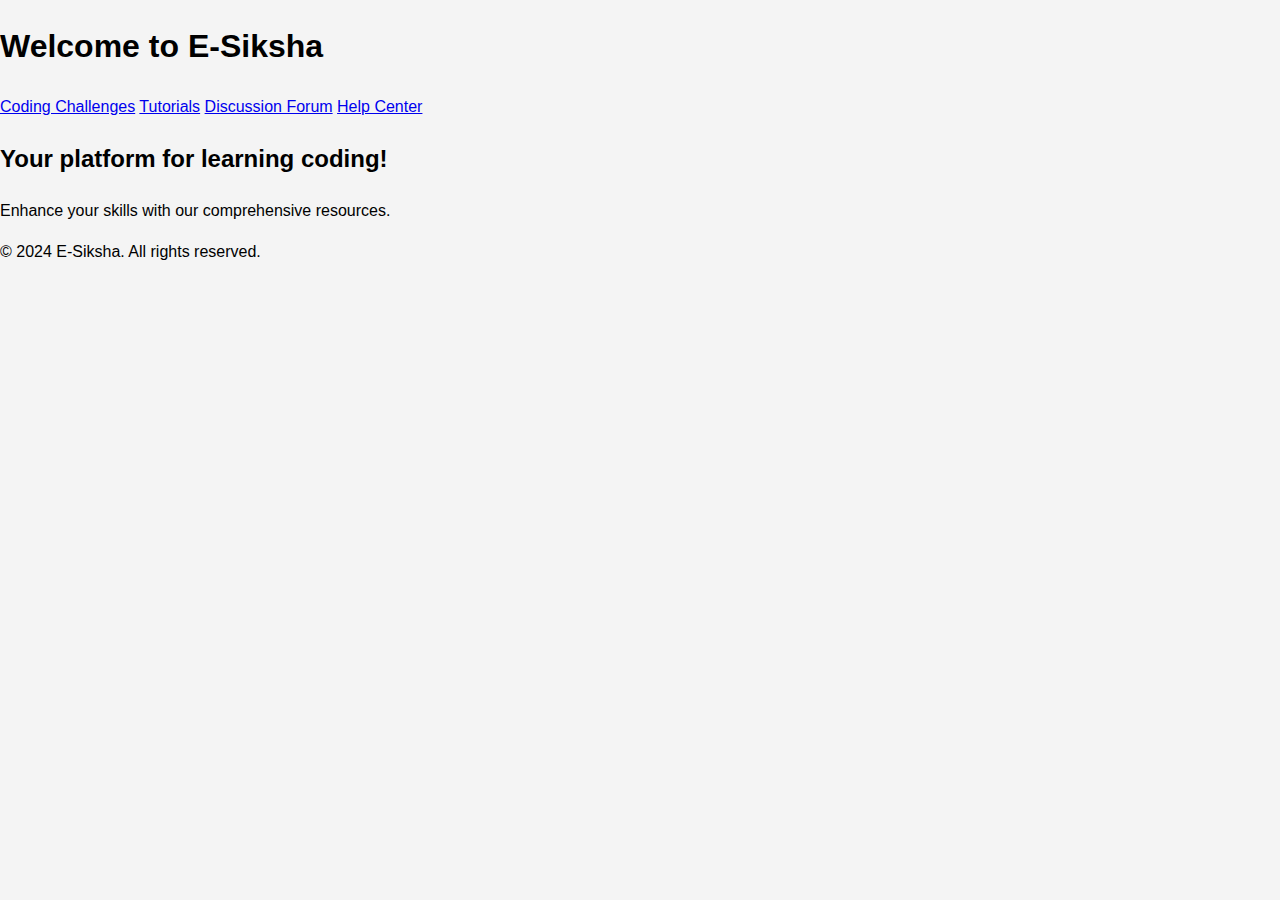
<file: index.html>
<!doctype html>
<html lang="en">
<head>
    <meta charset="UTF-8">
    <meta name="viewport" content="width=device-width, initial-scale=1.0">
    <title>E-Siksha Coding Platform</title>
    <link rel="stylesheet" href="styles.css">
</head>
<body>
    <header>
        <h1>Welcome to E-Siksha</h1>
        <nav>
            <a href="#" onclick="loadPage('challenges.html')">Coding Challenges</a>
            <a href="#" onclick="loadPage('tutorials.html')">Tutorials</a>
            <a href="#" onclick="loadPage('forum.html')">Discussion Forum</a>
            <a href="#" onclick="loadPage('help.html')">Help Center</a>
        </nav>
    </header>
    <main>
        <h2>Your platform for learning coding!</h2>
        <p>Enhance your skills with our comprehensive resources.</p>
    </main>
    <footer>
        <p>© 2024 E-Siksha. All rights reserved.</p>
    </footer>
    <script src="script.js"></script>

</body></html>
</file>
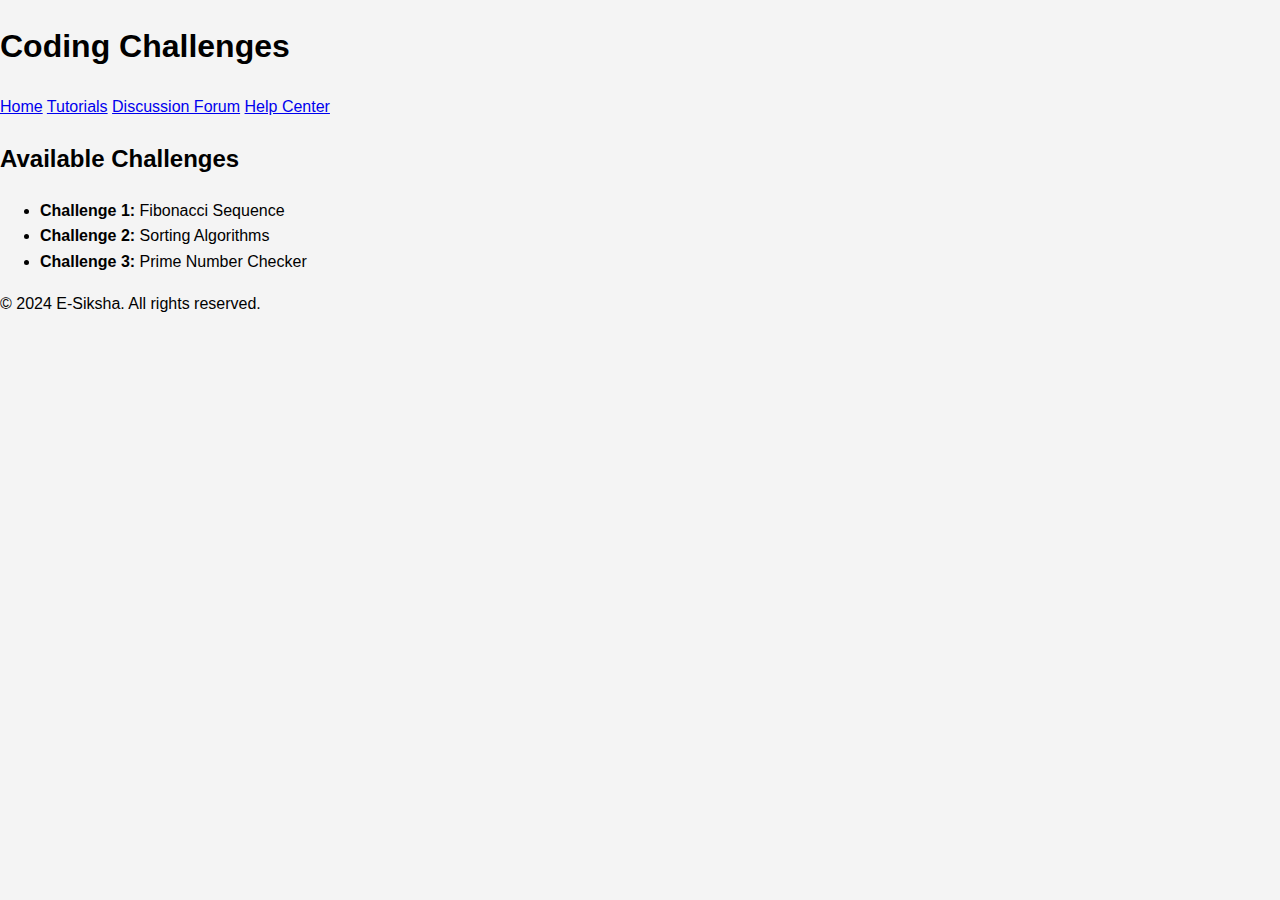
<file: challenges.html>
<!doctype html>
<html lang="en">
<head>
    <meta charset="UTF-8">
    <meta name="viewport" content="width=device-width, initial-scale=1.0">
    <title>Coding Challenges</title>
    <link rel="stylesheet" href="styles.css">
</head>
<body>
    <header>
        <h1>Coding Challenges</h1>
        <nav>
            <a href="#" onclick="loadPage('index.html')">Home</a>
            <a href="#" onclick="loadPage('tutorials.html')">Tutorials</a>
            <a href="#" onclick="loadPage('forum.html')">Discussion Forum</a>
            <a href="#" onclick="loadPage('help.html')">Help Center</a>
        </nav>
    </header>
    <main>
        <h2>Available Challenges</h2>
        <ul>
            <li><strong>Challenge 1:</strong> Fibonacci Sequence</li>
            <li><strong>Challenge 2:</strong> Sorting Algorithms</li>
            <li><strong>Challenge 3:</strong> Prime Number Checker</li>
        </ul>
    </main>
    <footer>
        <p>© 2024 E-Siksha. All rights reserved.</p>
    </footer>
    <script src="script.js"></script>

</body></html>
</file>
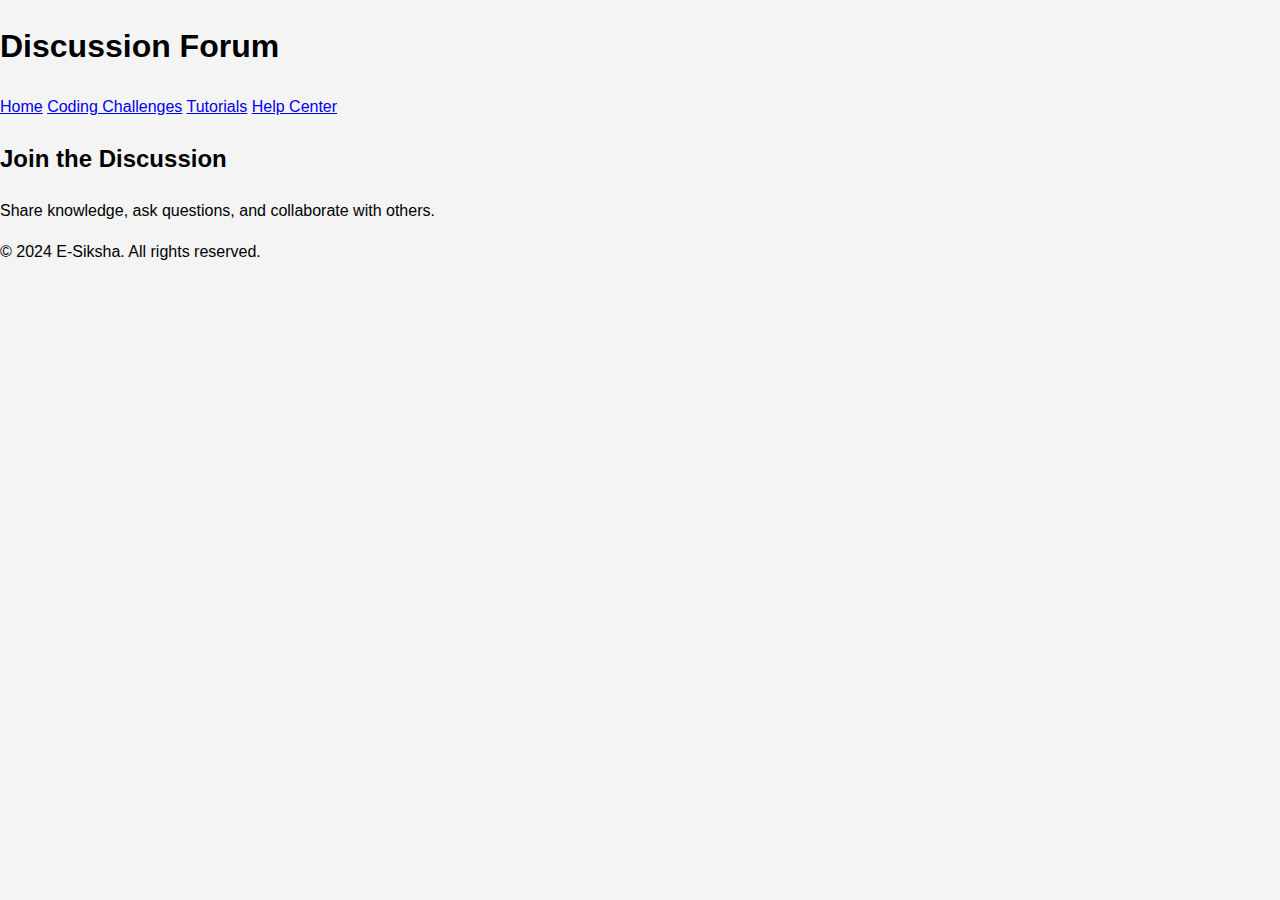
<file: forum.html>
<!doctype html>
<html lang="en">
<head>
    <meta charset="UTF-8">
    <meta name="viewport" content="width=device-width, initial-scale=1.0">
    <title>Discussion Forum</title>
    <link rel="stylesheet" href="styles.css">
</head>
<body>
    <header>
        <h1>Discussion Forum</h1>
        <nav>
            <a href="#" onclick="loadPage('index.html')">Home</a>
            <a href="#" onclick="loadPage('challenges.html')">Coding Challenges</a>
            <a href="#" onclick="loadPage('tutorials.html')">Tutorials</a>
            <a href="#" onclick="loadPage('help.html')">Help Center</a>
        </nav>
    </header>
    <main>
        <h2>Join the Discussion</h2>
        <p>Share knowledge, ask questions, and collaborate with others.</p>
    </main>
    <footer>
        <p>© 2024 E-Siksha. All rights reserved.</p>
    </footer>
    <script src="script.js"></script>

</body></html>
</file>
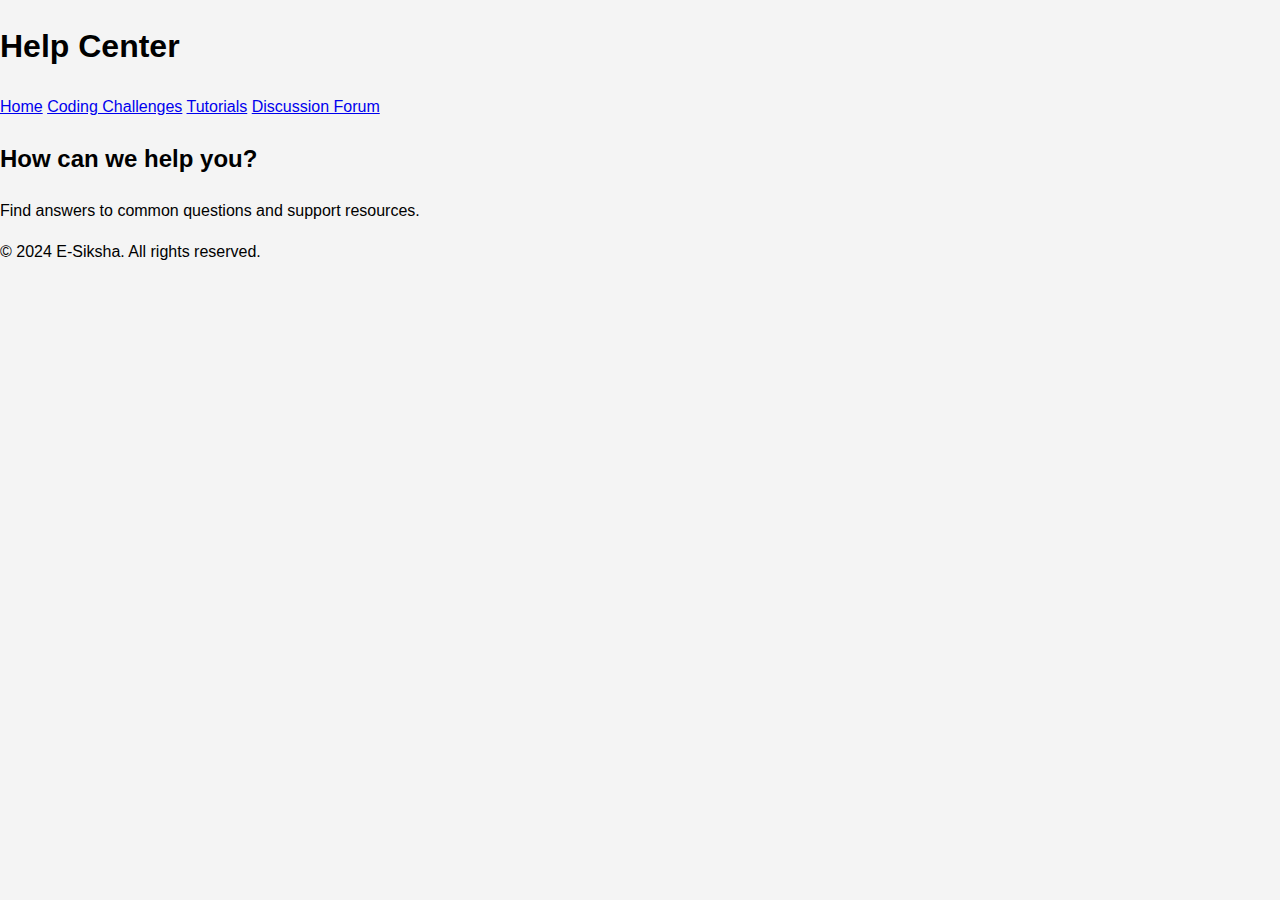
<file: help.html>
<!doctype html>
<html lang="en">
<head>
    <meta charset="UTF-8">
    <meta name="viewport" content="width=device-width, initial-scale=1.0">
    <title>Help Center</title>
    <link rel="stylesheet" href="styles.css">
</head>
<body>
    <header>
        <h1>Help Center</h1>
        <nav>
            <a href="#" onclick="loadPage('index.html')">Home</a>
            <a href="#" onclick="loadPage('challenges.html')">Coding Challenges</a>
            <a href="#" onclick="loadPage('tutorials.html')">Tutorials</a>
            <a href="#" onclick="loadPage('forum.html')">Discussion Forum</a>
        </nav>
    </header>
    <main>
        <h2>How can we help you?</h2>
        <p>Find answers to common questions and support resources.</p>
    </main>
    <footer>
        <p>© 2024 E-Siksha. All rights reserved.</p>
    </footer>
    <script src="script.js"></script>

</body></html>
</file>
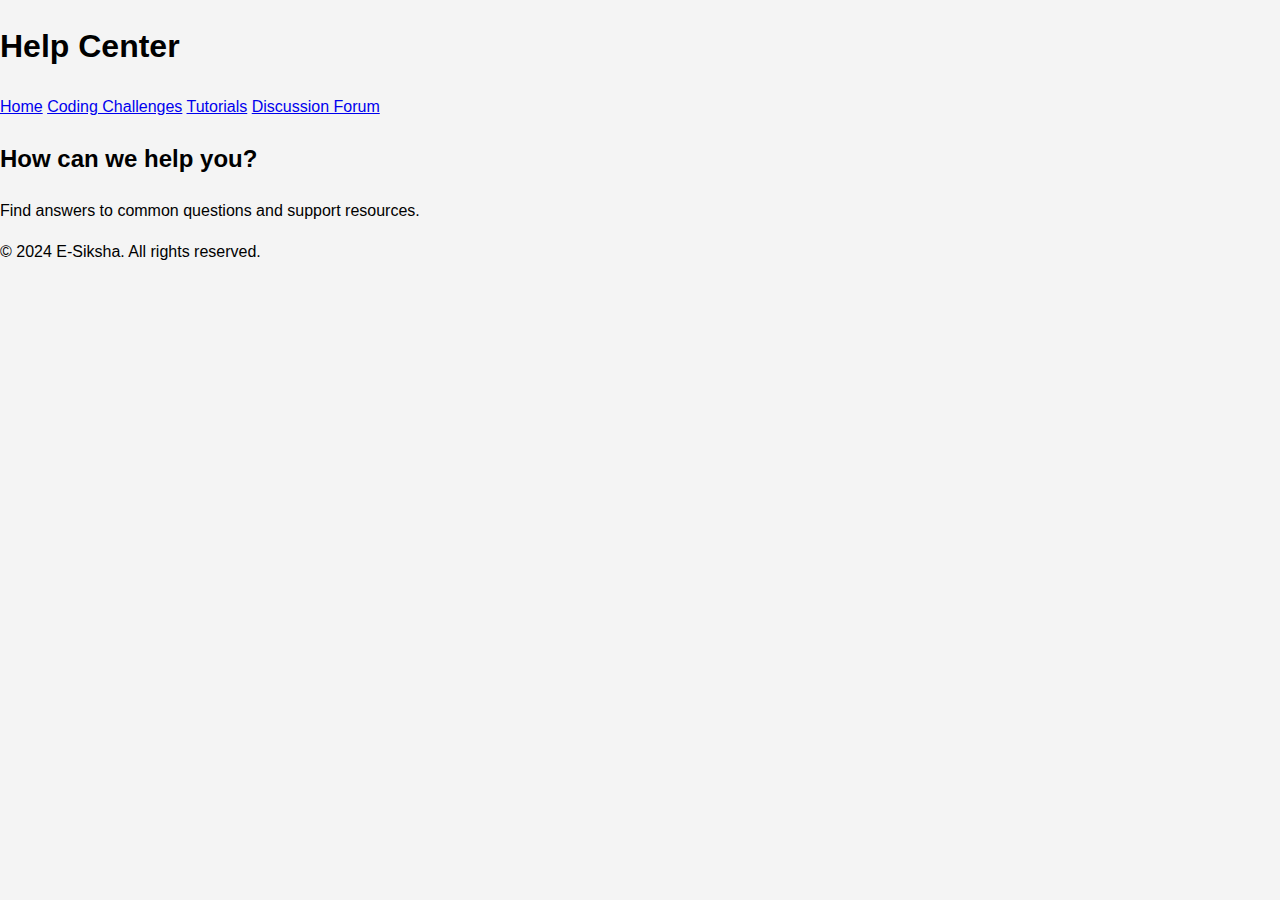
<file: help2.html>
<!doctype html>
<html lang="en">
<head>
    <meta charset="UTF-8">
    <meta name="viewport" content="width=device-width, initial-scale=1.0">
    <title>Help Center</title>
    <link rel="stylesheet" href="styles.css">
</head>
<body>
    <header>
        <h1>Help Center</h1>
        <nav>
            <a href="#" onclick="loadPage('index.html')">Home</a>
            <a href="#" onclick="loadPage('challenges.html')">Coding Challenges</a>
            <a href="#" onclick="loadPage('tutorials.html')">Tutorials</a>
            <a href="#" onclick="loadPage('forum.html')">Discussion Forum</a>
        </nav>
    </header>
    <main>
        <h2>How can we help you?</h2>
        <p>Find answers to common questions and support resources.</p>
    </main>
    <footer>
        <p>© 2024 E-Siksha. All rights reserved.</p>
    </footer>
    <script src="script.js"></script>

</body></html>
</file>
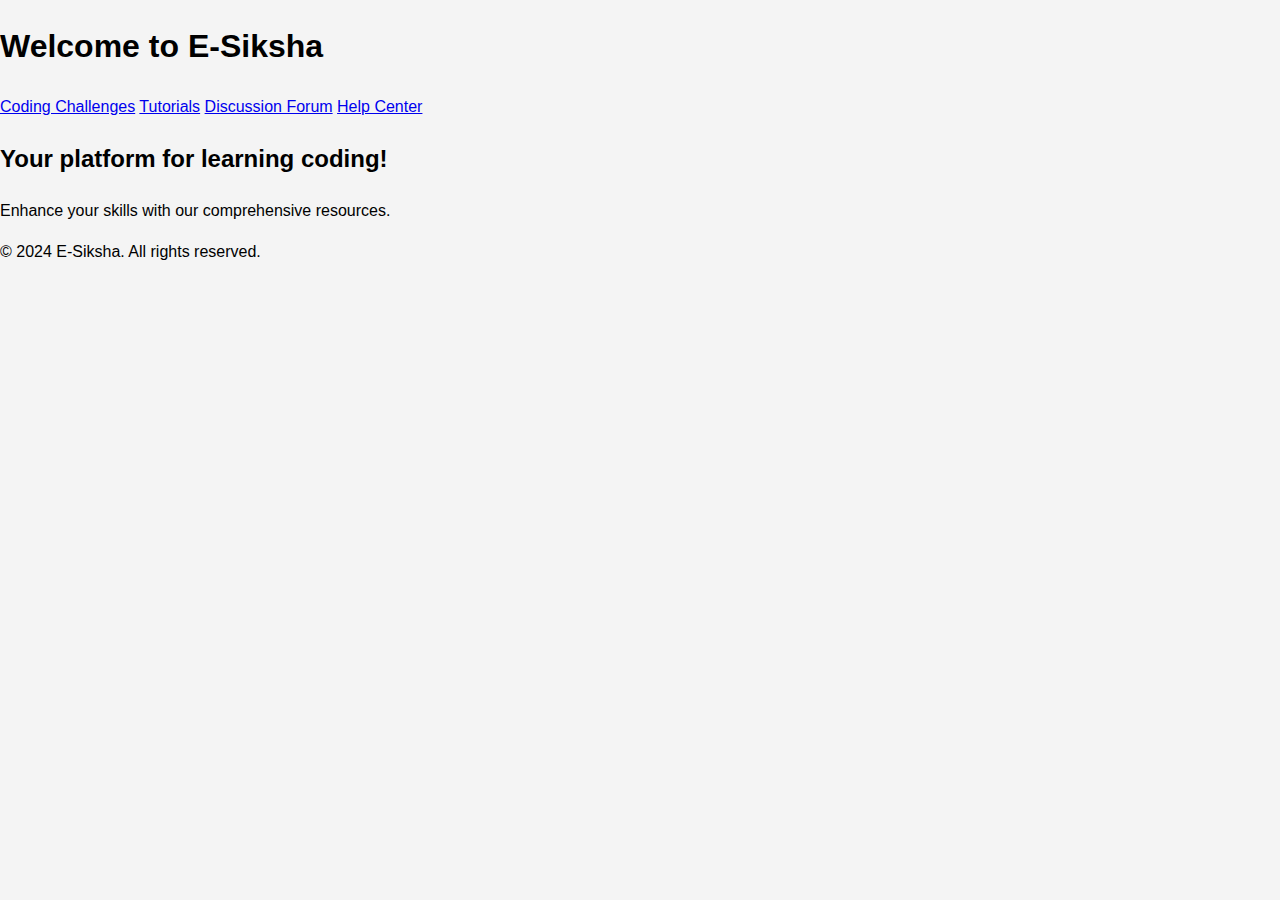
<file: indexhome.html>
<!doctype html>
<html lang="en">
<head>
    <meta charset="UTF-8">
    <meta name="viewport" content="width=device-width, initial-scale=1.0">
    <title>E-Siksha Coding Platform</title>
    <link rel="stylesheet" href="styles.css">
</head>
<body>
    <header>
        <h1>Welcome to E-Siksha</h1>
        <nav>
            <a href="#" onclick="loadPage('challenges.html')">Coding Challenges</a>
            <a href="#" onclick="loadPage('tutorials.html')">Tutorials</a>
            <a href="#" onclick="loadPage('forum.html')">Discussion Forum</a>
            <a href="#" onclick="loadPage('help.html')">Help Center</a>
        </nav>
    </header>
    <main>
        <h2>Your platform for learning coding!</h2>
        <p>Enhance your skills with our comprehensive resources.</p>
    </main>
    <footer>
        <p>© 2024 E-Siksha. All rights reserved.</p>
    </footer>
    <script src="script.js"></script>

</body></html>
</file>
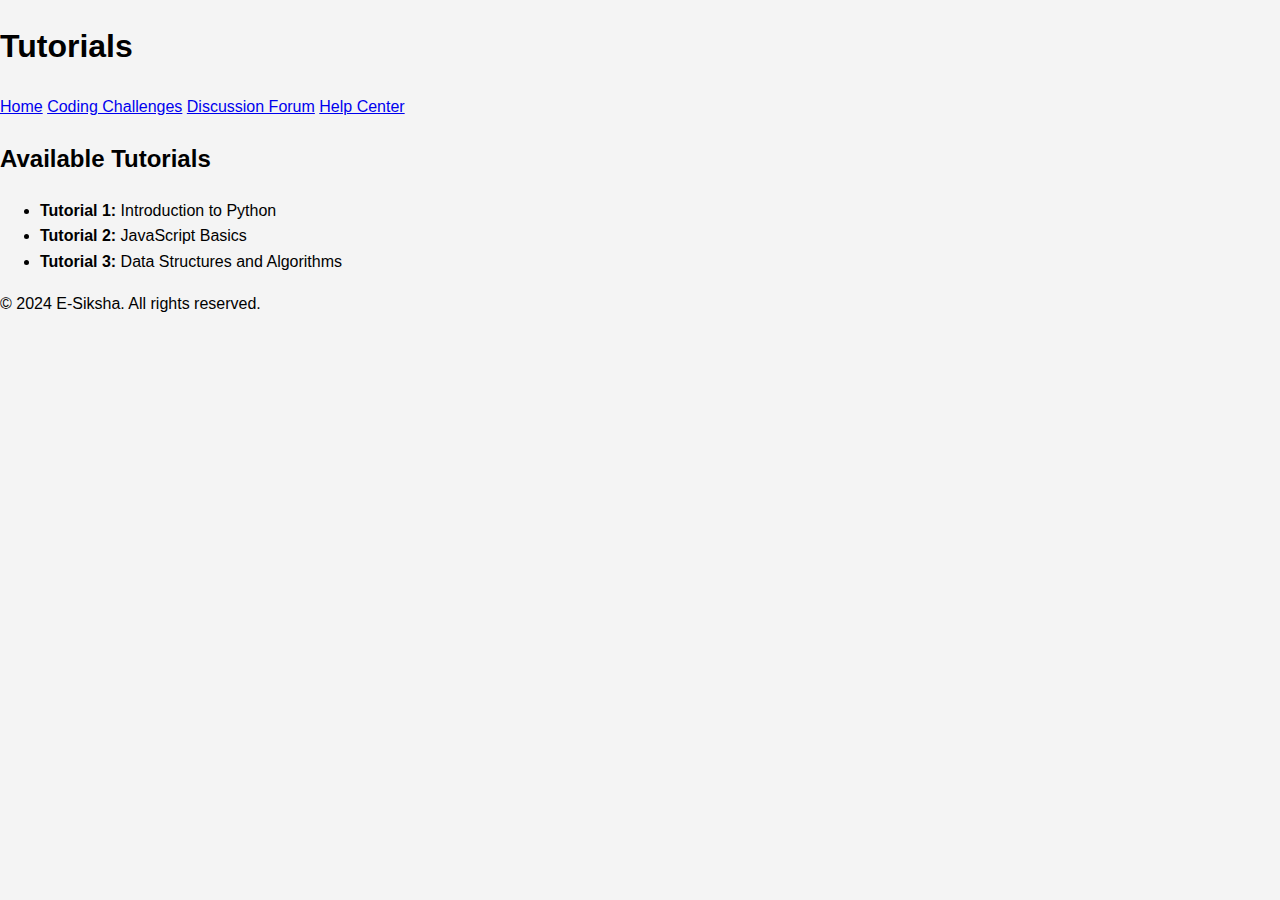
<file: tutorials.html>
<!doctype html>
<html lang="en">
<head>
    <meta charset="UTF-8">
    <meta name="viewport" content="width=device-width, initial-scale=1.0">
    <title>Tutorials</title>
    <link rel="stylesheet" href="styles.css">
</head>
<body>
    <header>
        <h1>Tutorials</h1>
        <nav>
            <a href="#" onclick="loadPage('index.html')">Home</a>
            <a href="#" onclick="loadPage('challenges.html')">Coding Challenges</a>
            <a href="#" onclick="loadPage('forum.html')">Discussion Forum</a>
            <a href="#" onclick="loadPage('help.html')">Help Center</a>
        </nav>
    </header>
    <main>
        <h2>Available Tutorials</h2>
        <ul>
            <li><strong>Tutorial 1:</strong> Introduction to Python</li>
            <li><strong>Tutorial 2:</strong> JavaScript Basics</li>
            <li><strong>Tutorial 3:</strong> Data Structures and Algorithms</li>
        </ul>
    </main>
    <footer>
        <p>© 2024 E-Siksha. All rights reserved.</p>
    </footer>
    <script src="script.js"></script>

</body></html>
</file>
<file: styles.css>
body {
    font-family: Arial, sans-serif;
    background-color: #f4f4f4;
    margin: 0;
    padding: 0;
    line-height: 1.6
</file>
